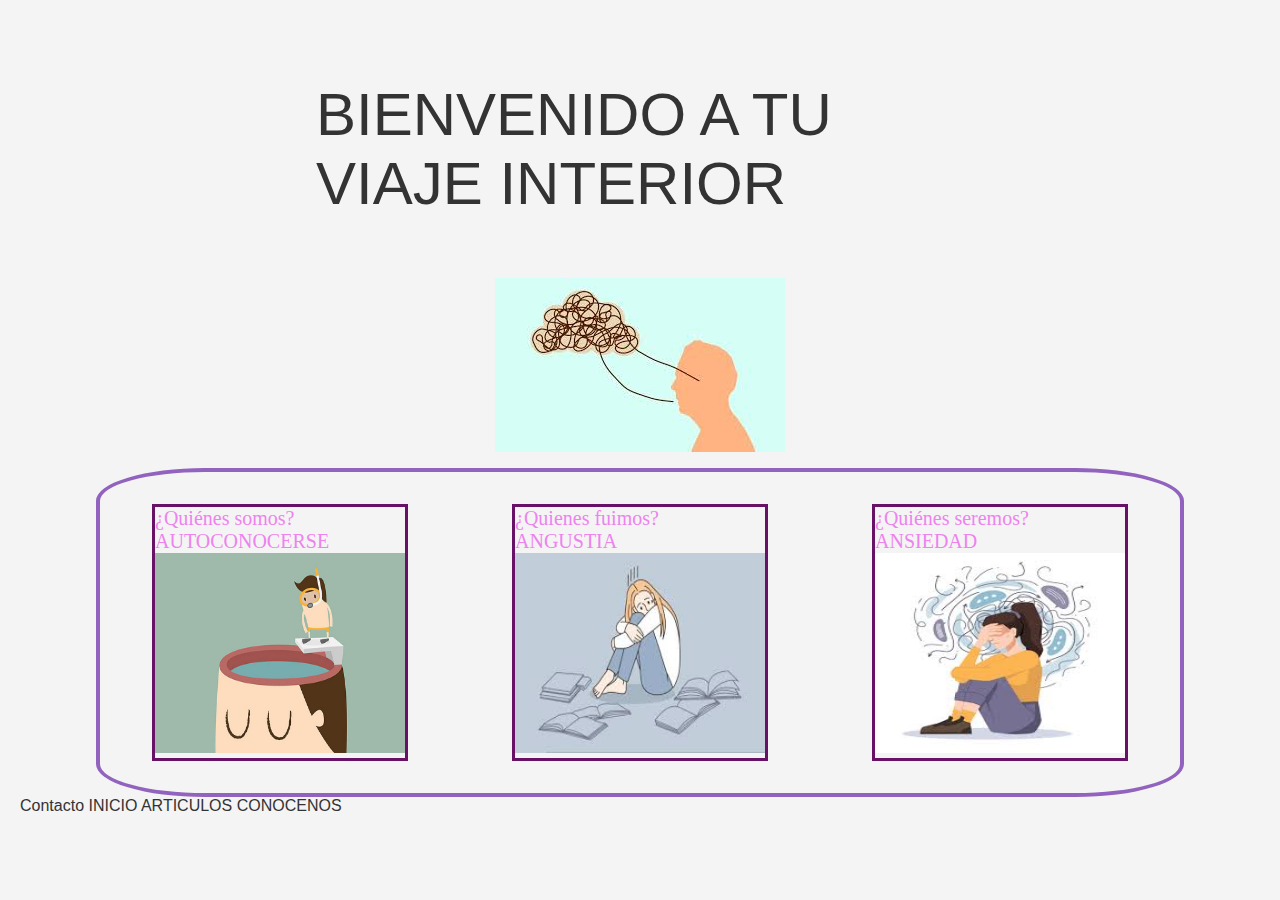
<file: index.html>
<!DOCTYPE html>
<html lang="es">
   <head>
      <meta charset="UTF-8" />
      <meta name="viewport" content="width=device-width, initial-scale=1.0" />
      <title>Mi Primer Sitio Web</title>
      <link rel="stylesheet" href="reset.css"/>
      <link rel="stylesheet" type="text/css" href="styles.css">


   </head>
   <body>
      <header>
        <div id="titulo">

       
        <h1>
            BIENVENIDO A TU VIAJE INTERIOR
        </h1>
        </div>


        <div id="logo-principal">

          <img src="conocernos.jpg" alt="conocernos" />

        </div>
       
        
        
      </header>

      <main>
       
       <div id="conteiner">

       <div class="bottoms"> 

        <article>
        <h2>
            ¿Quiénes somos? 
        </h2>
        <p>
            AUTOCONOCERSE
        </P>
        
        <img src="autoconocimiento.jpg" alt="autoconocimiento" class="logo" >
        
        </article>
        </div>

        <div class="bottoms">

         <article>

            <h2>
                ¿Quienes fuimos? 
            </h2>
            <p>
                ANGUSTIA
            </p>

            <img src="Angustia.jpg" alt="Angustia" class="logo"/>
        </article>

        </div>

        <div class="bottoms">

            <article>
            <h2>
                ¿Quiénes seremos? 
            </h2>
            <p>
                ANSIEDAD
            </p>
            <img src="Ansiedad.jpg" alt="ansiedad" class="logo"/>
            </article>


        </div>

        </div>
       <footer>
          <a href="contacto.html"> Contacto </a>
          <span>
            INICIO
        </span>
        <span>
            ARTICULOS
        </span>
        <span>
            CONOCENOS
        </span>
      
       </footer>
        

      </main>
   </body>
</html>
</file>
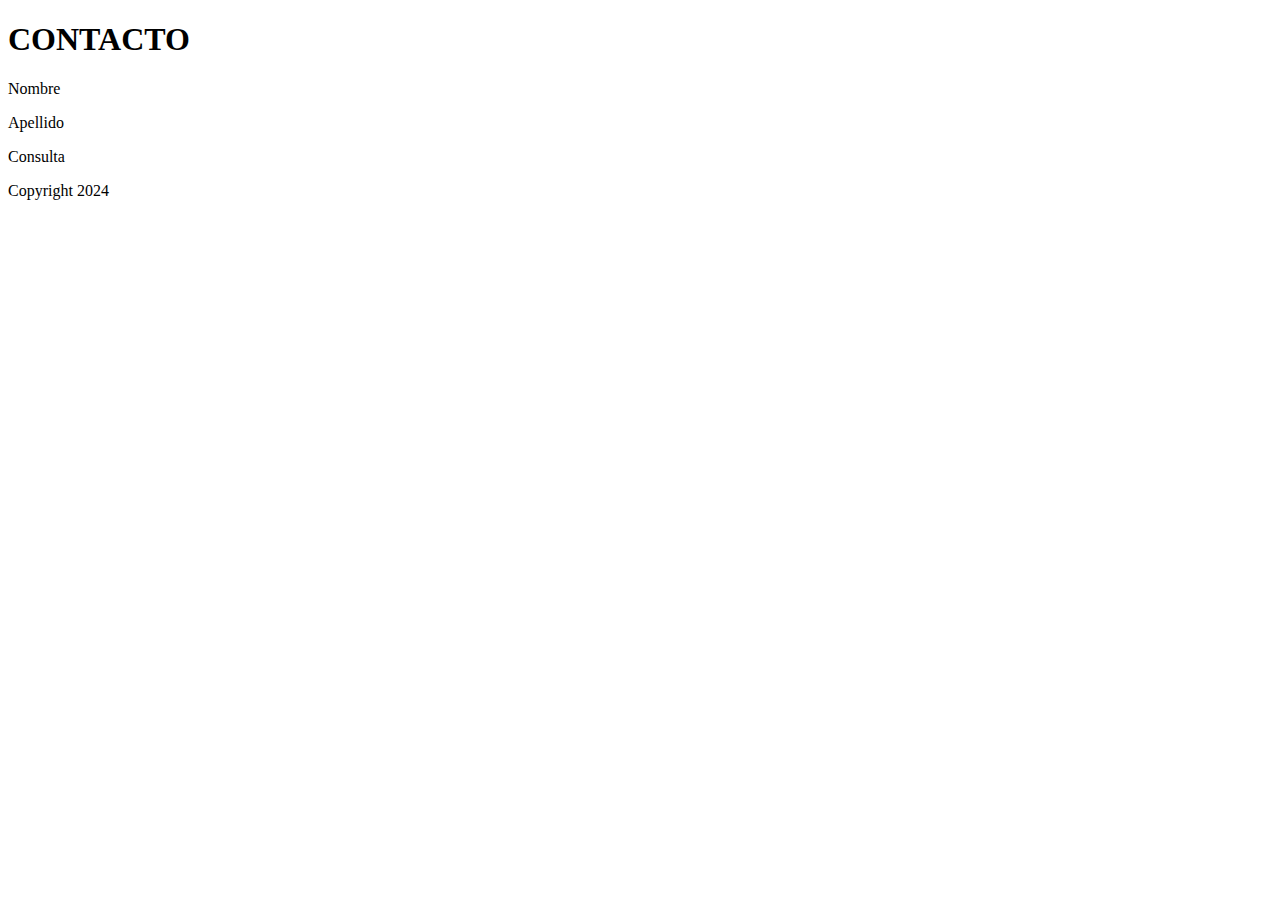
<file: contacto.html>
<!DOCTYPE html>
<html lang="en">
<head>
    <meta charset="UTF-8">
    <meta name="viewport" content="width=device-width, initial-scale=1.0">
    <title>Document</title>
</head>
<body>
   <h1>
    CONTACTO
   </h1> 

   <p>
    Nombre
   </p>

   <p>
    Apellido
   </p>

   <p>
    Consulta
   </p>


   <footer>
    Copyright 2024
   </footer>

</body>
</html>
</file>
<file: styles.css>
body {
  font-family: 'Arial', sans-serif;
  background-color: #f4f4f4;
  color: #333;
  margin: 20px;
}


#titulo{
    font-size: 60px;
    width: 60vw;
    margin: auto;
    padding: 1em;
}

.logo{
    width: 250px;
    height: 200px;
}

#logo-principal{
  display: flex;
  justify-content: center;
  
}


#conteiner{
  width: 85vw;
  margin: auto;
  margin-top: 1em;
  border: 4px solid rgb(145, 98, 190);
  border-radius: 10%;
  padding: 2em 0em 2em 0em;
  display: flex;
  justify-content: space-around;

}

.bottoms{
  display: flex;
  border: 3px solid rgb(103, 17, 103);
  font-size: 20px;
  font-family: 'Times New Roman', Times, serif;
  color: violet;
  align-items: center;
  gap: 1em;
}


.bottoms :hover{
  background-color: rgb(240, 215, 74);
  transition: 1s;
}
</file>
